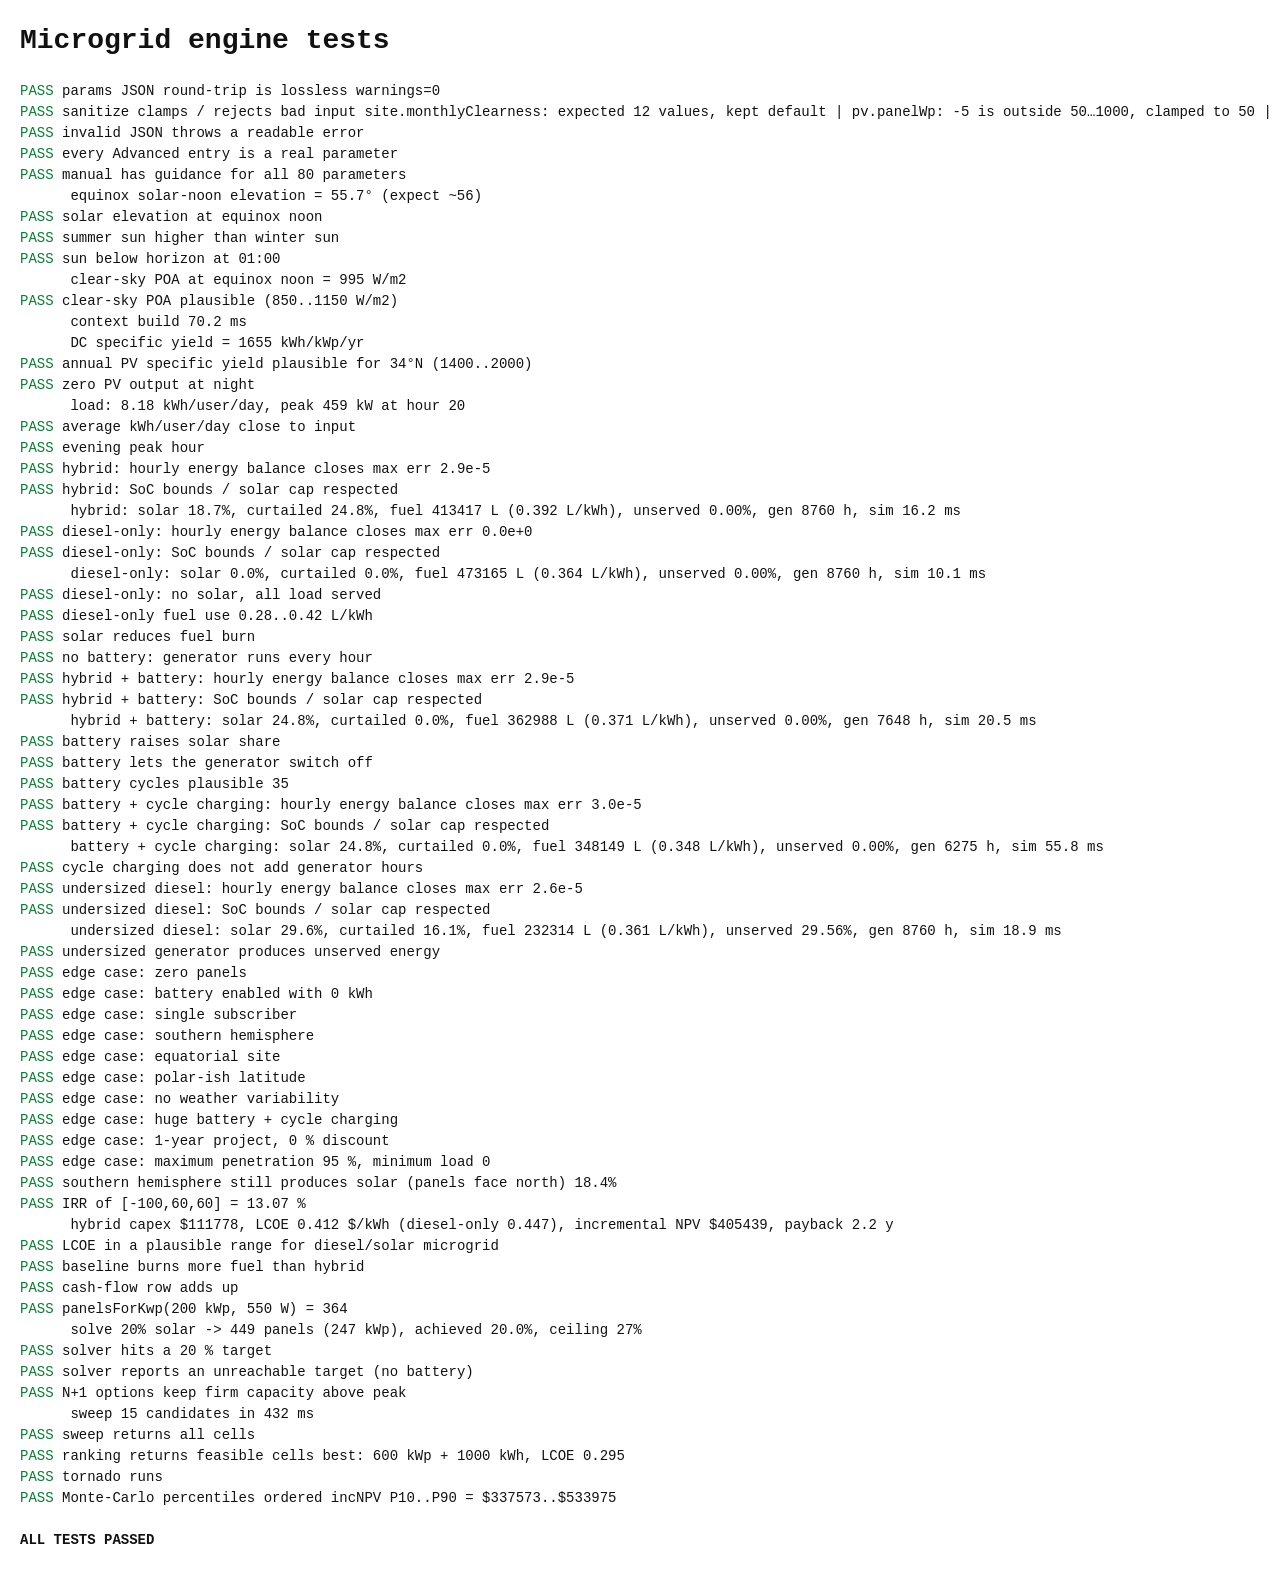
<file: tests.html>
<!doctype html>
<html lang="en">
<head>
<meta charset="utf-8">
<title>Engine tests</title>
<style>body{font:14px/1.5 ui-monospace,Consolas,monospace;margin:20px;background:#fff;color:#111}.pass{color:#0a7d34}.fail{color:#c0201a;font-weight:700}</style>
</head>
<body>
<h1>Microgrid engine tests</h1>
<pre id="out">running…</pre>
<script type="module" src="js/tests.js"></script>
</body>
</html>
</file>
